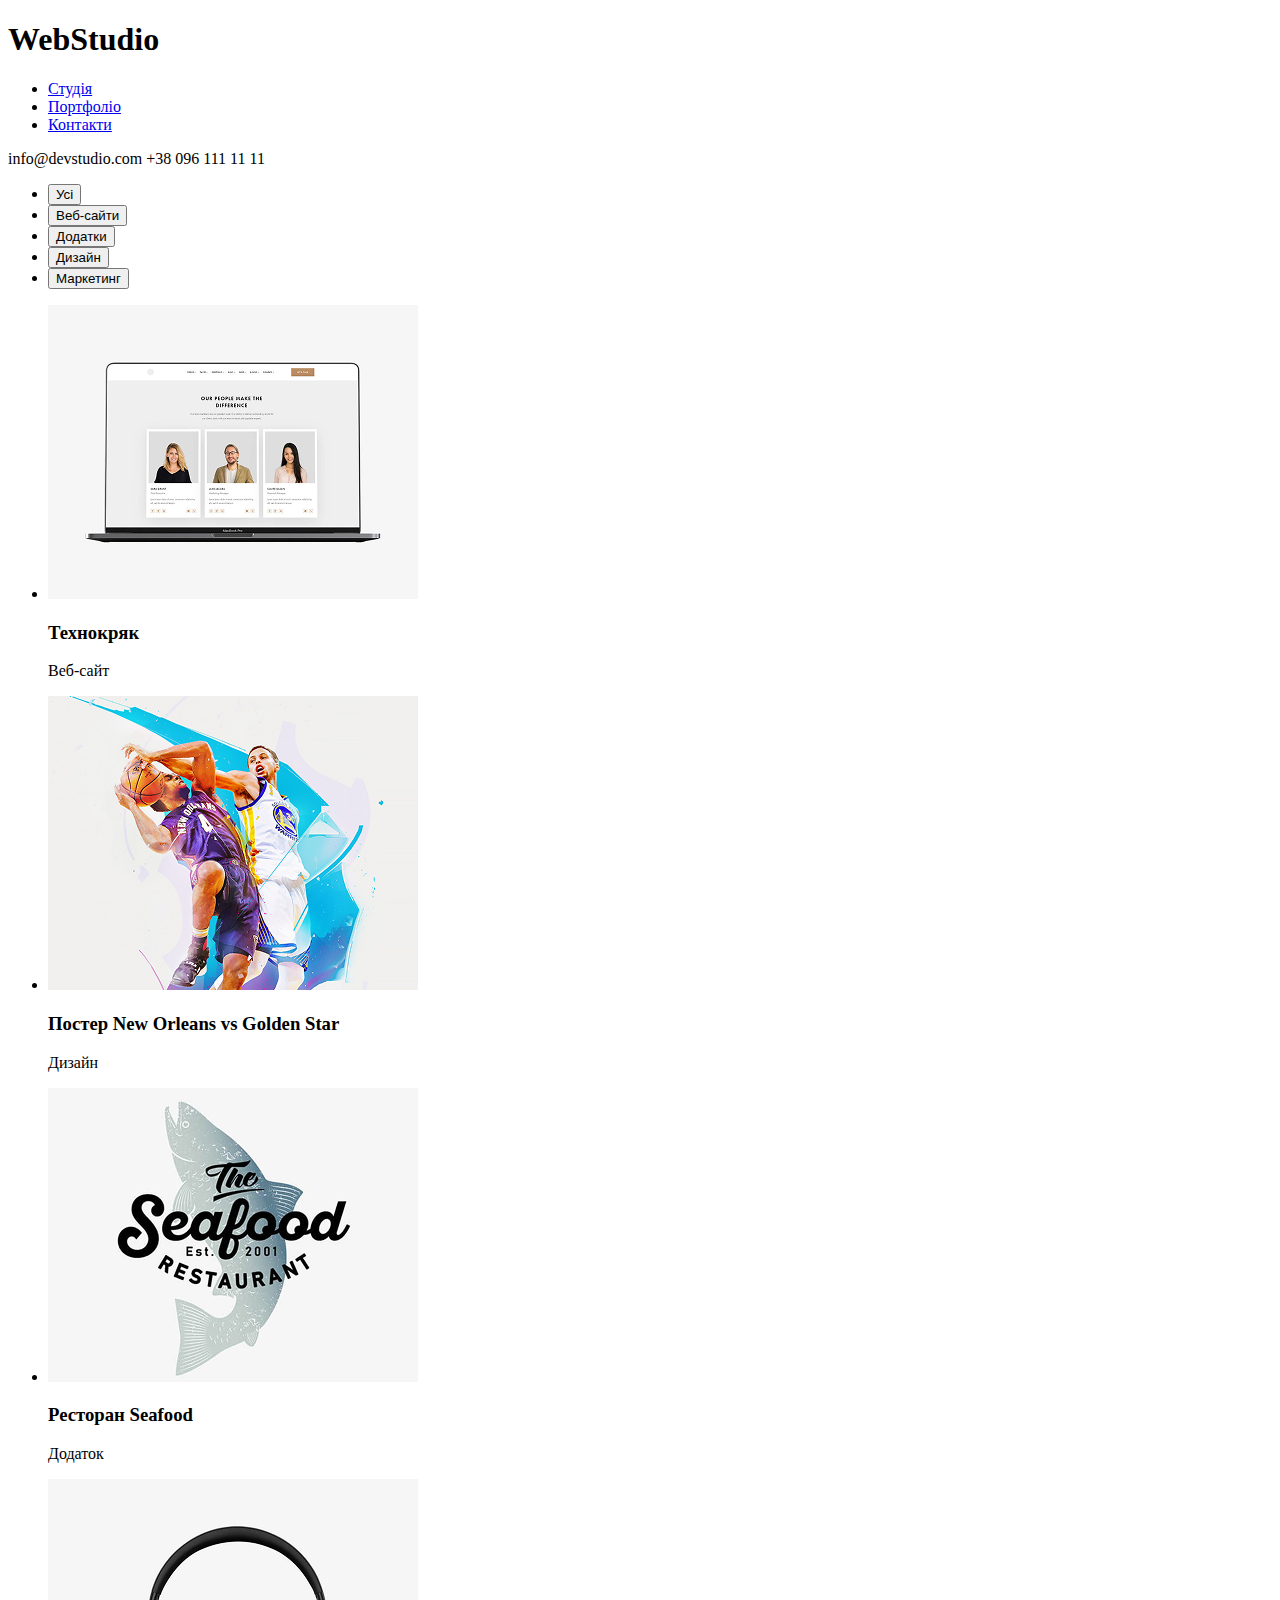
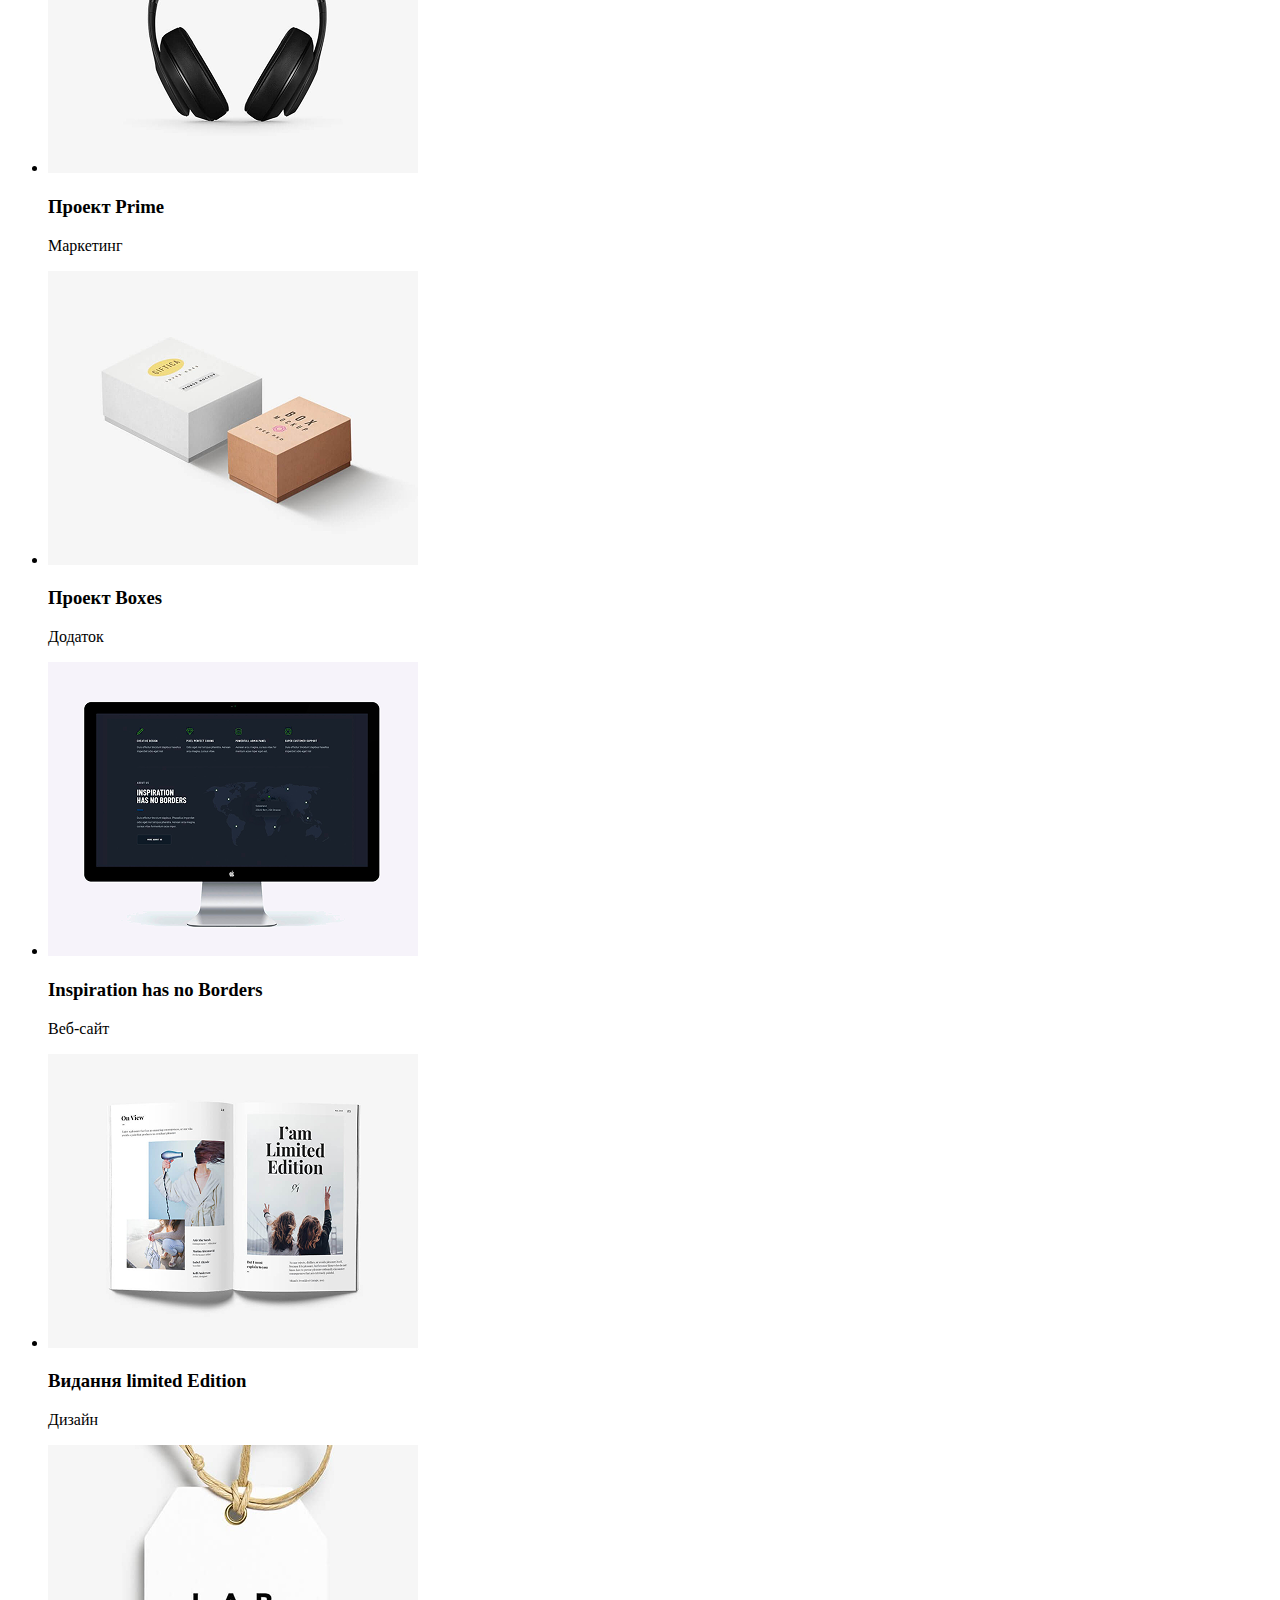
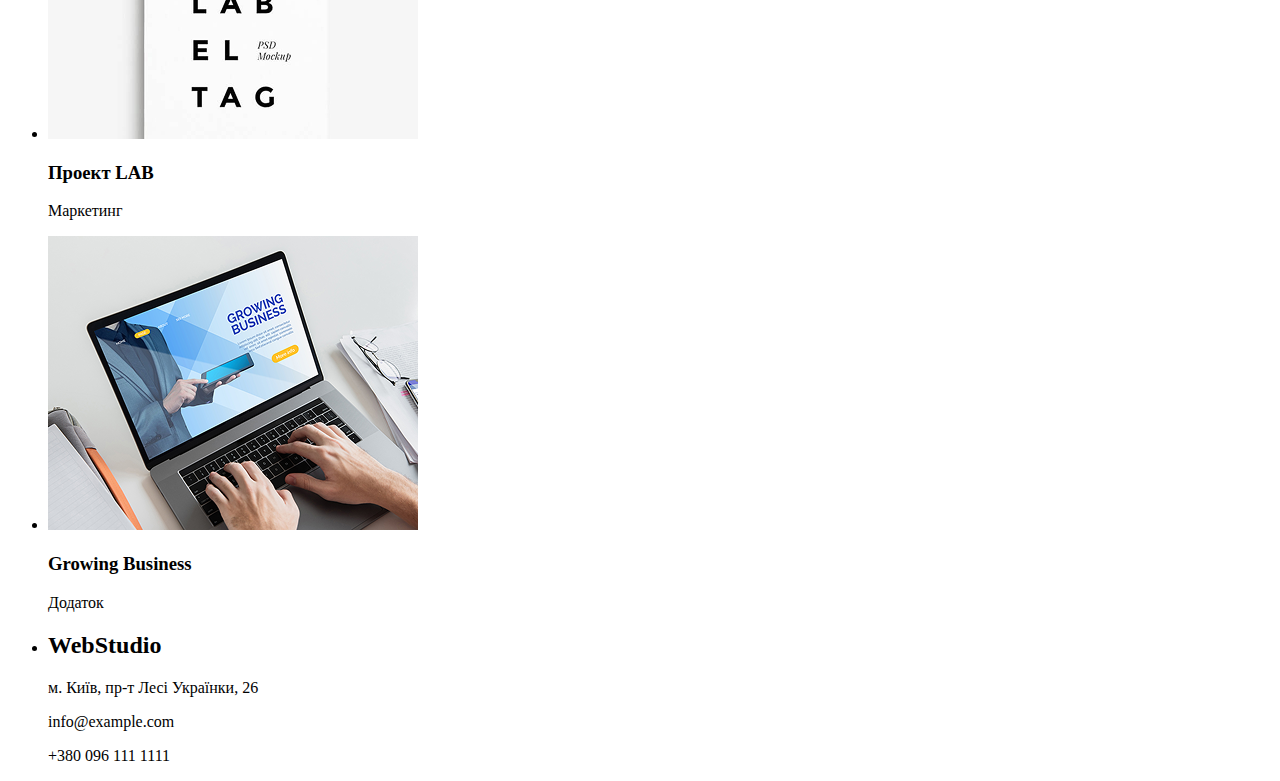
<file: Portfolio.html>
<!DOCTYPE html>
<html lang="en">
<head>
    <meta charset="UTF-8">
    <meta name="viewport" content="width=device-width, initial-scale=1.0">
    <title>Document</title>
</head>
<body>
    <header>
        <h1>WebStudio</h1>
        <nav>
            <ul>
                <li><a href="#">Студія</a></li>
                <li><a href="#">Портфоліо</a></li>
                <li><a href="#">Контакти</a></li>
            </ul>
        </nav>
        <p>info@devstudio.com            +38 096 111 11 11</p>
    </header>
    
    <main>
        <section>
            <ul>
                <li><button>Усі</button></li>
                <li><button>Веб-сайти</button></li>
                <li><button>Додатки</button></li>
                <li><button>Дизайн</button></li>
                <li><button>Маркетинг</button></li>
            </ul>
        </section>
        
        <section>
            <ul>
                <li>
                    <img src="/images/our-people-make-the (1).png" alt="Технокряк">
                    <h3>Технокряк</h3>
                    <p>Веб-сайт</p>
                </li>
                <li>
                    <img src="./images/backetball.png" alt="Постер">
                    <h3>Постер New Orleans vs Golden Star</h3>
                    <p>Дизайн</p>
                </li>
                <li>
                    <img src="./images/seafood.png" alt="Ресторан з рибою">
                    <h3>Ресторан Seafood</h3>
                    <p>Додаток</p>
                </li>
                <li>
                    <img src="/images/headphones.png" alt="Навушники">
                    <h3>Проект Prime</h3>
                    <p>Маркетинг</p>
                </li>
                <li>
                    <img src="/images/box.png" alt="Коробки">
                    <h3>Проект Boxes</h3>
                    <p>Додаток</p>
                </li>
                <li>
                    <img src="./images/inspiration.png" alt="Монітор">
                    <h3>Inspiration has no Borders</h3>
                    <p>Веб-сайт</p>
                </li>
                <li>
                    <img src="./images/i'm-limited-edition.png" alt="Книга">
                    <h3>Видання limited Edition</h3>
                    <p>Дизайн</p>
                </li>
                <li>
                    <img src="./images/labeltag.png" alt="Бірка LAB">
                    <h3>Проект LAB</h3>
                    <p>Маркетинг</p>
                </li>
                <li>
                    <img src="./images/growing.png" alt="Робота з ноутбуком">
                    <h3>Growing Business</h3>
                    <p>Додаток</p>
                </li>
            </ul>
        </section>
        <footer>
            <ul>
                <li>
                    <h2>Web<span>Studio</span></h2>
                    <p>м. Київ, пр-т Лесі Українки, 26</p>
                    <p>info@example.com</p>
                    <p>+380 096 111 1111</p>
                </li>
            </ul>
            
        </footer>
    </main>
</body>
</html>
</file>
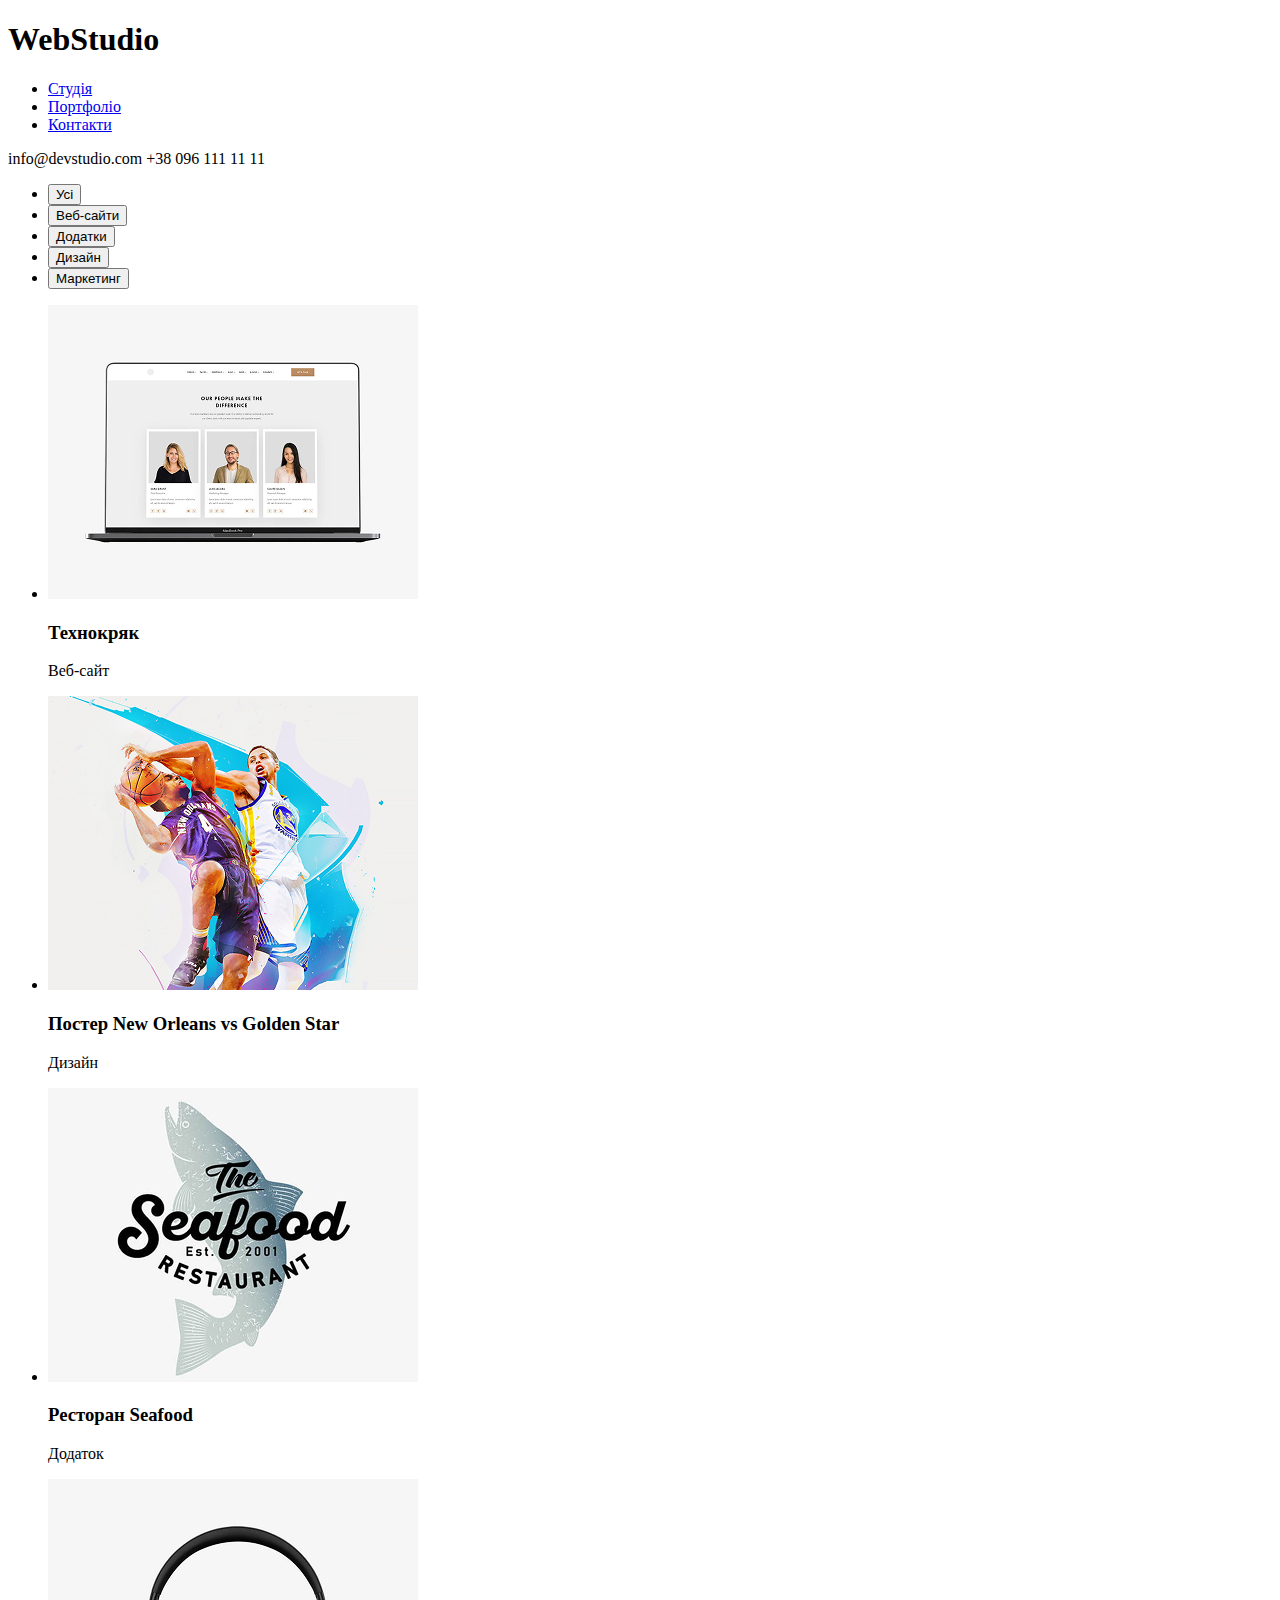
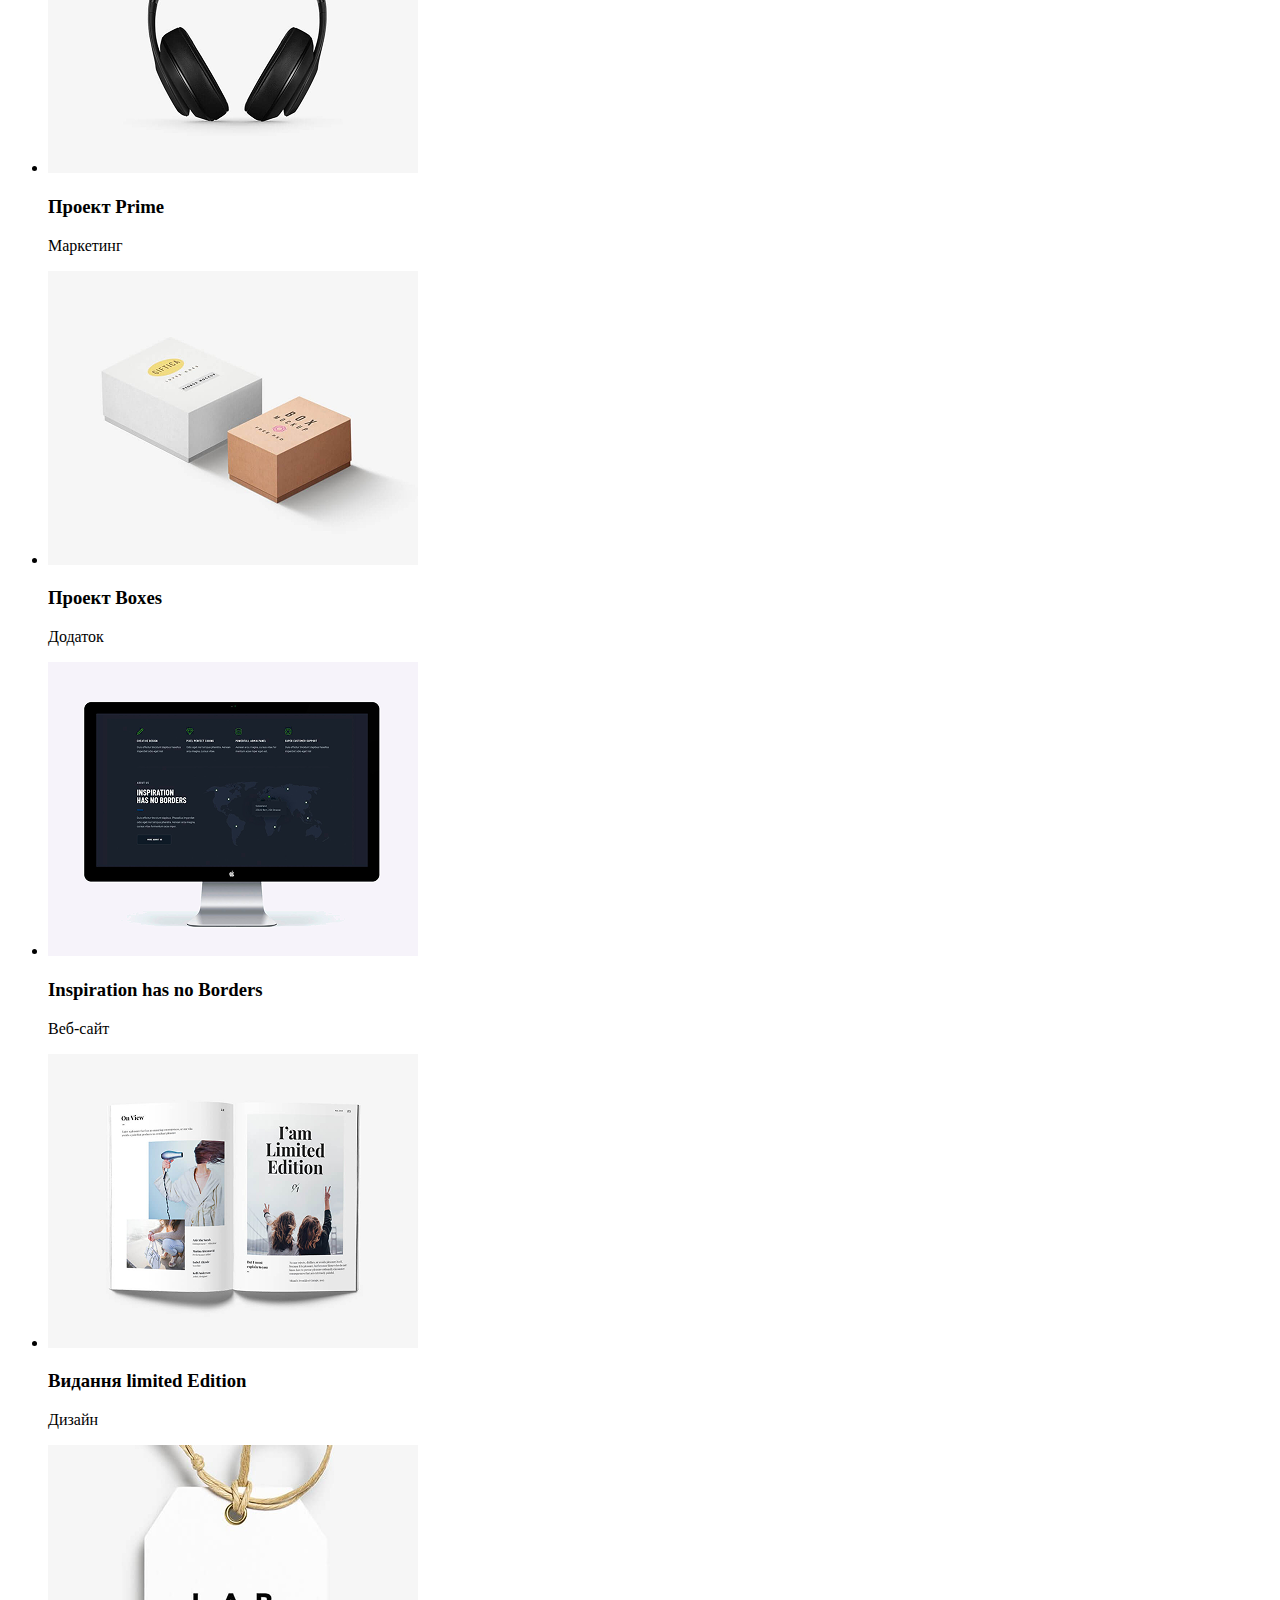
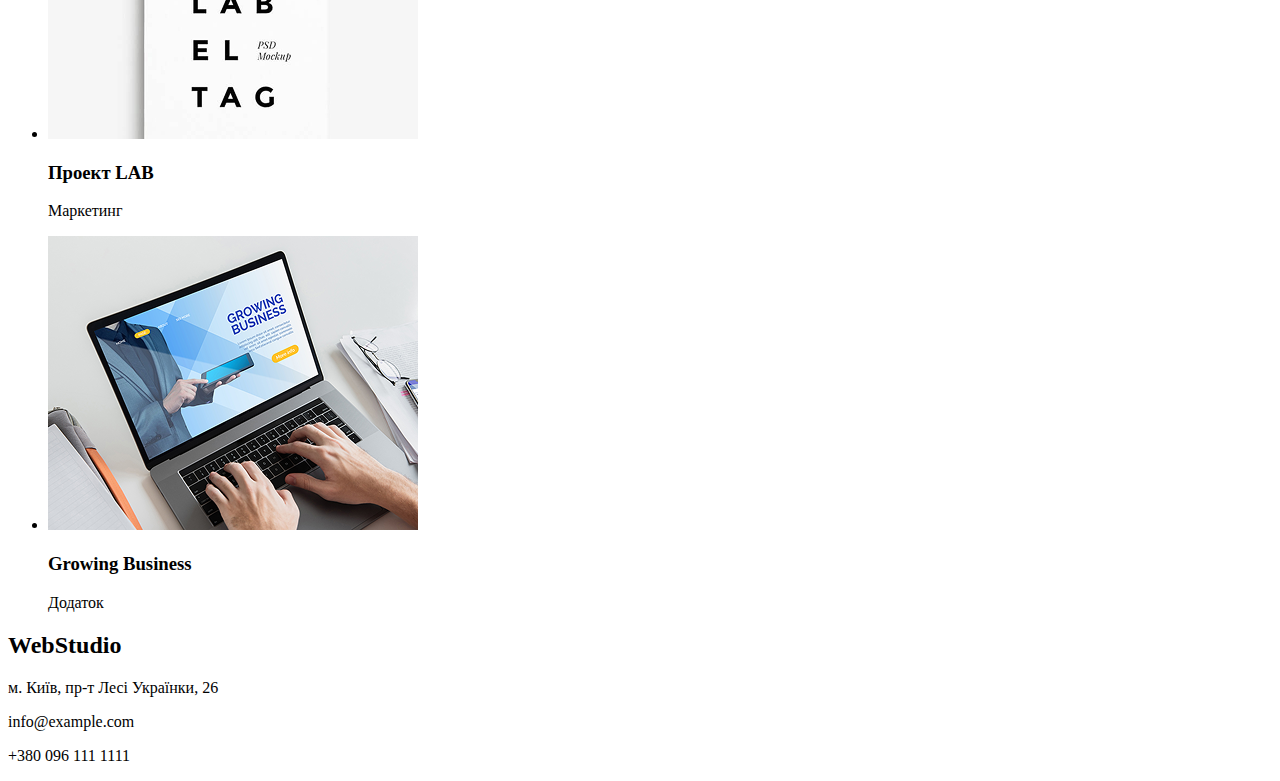
<file: п.html>
<!DOCTYPE html>
<html lang="en">
<head>
    <meta charset="UTF-8">
    <meta name="viewport" content="width=device-width, initial-scale=1.0">
    <link href="https://fonts.googleapis.com/css2?family=Roboto:wght@300;400;500;700&display=swap" rel="stylesheet">

    <link rel="stylesheet" href="css/style.css">
    <title>Document</title>
</head>
<body>
    <header>
        <h1>WebStudio</h1>
        <nav>
            <ul>
                <li><a href="#">Студія</a></li>
                <li><a href="portfolio.html">Портфоліо</a></li>
                <li><a href="#">Контакти</a></li>
            </ul>
        </nav>
        <p>info@devstudio.com            +38 096 111 11 11</p>
    </header>
    
    <main>
        <section>
            <ul>
                <li><button>Усі</button></li>
                <li><button>Веб-сайти</button></li>
                <li><button>Додатки</button></li>
                <li><button>Дизайн</button></li>
                <li><button>Маркетинг</button></li>
            </ul>
        </section>
        
        <section>
            <ul>
                <li>
                    <img src="/images/our-people-make-the (1).png" alt="Технокряк">
                    <h3>Технокряк</h3>
                    <p>Веб-сайт</p>
                </li>
                <li>
                    <img src="./images/backetball.png" alt="Постер">
                    <h3>Постер New Orleans vs Golden Star</h3>
                    <p>Дизайн</p>
                </li>
                <li>
                    <img src="./images/seafood.png" alt="Ресторан з рибою">
                    <h3>Ресторан Seafood</h3>
                    <p>Додаток</p>
                </li>
                <li>
                    <img src="./images/headphones.png" alt="Навушники">
                    <h3>Проект Prime</h3>
                    <p>Маркетинг</p>
                </li>
                <li>
                    <img src="./images/box.png" alt="Коробки">
                    <h3>Проект Boxes</h3>
                    <p>Додаток</p>
                </li>
                <li>
                    <img src="./images/inspiration.png" alt="Монітор">
                    <h3>Inspiration has no Borders</h3>
                    <p>Веб-сайт</p>
                </li>
                <li>
                    <img src="./images/i'm-limited-edition.png" alt="Книга">
                    <h3>Видання limited Edition</h3>
                    <p>Дизайн</p>
                </li>
                <li>
                    <img src="./images/labeltag.png" alt="Бірка LAB">
                    <h3>Проект LAB</h3>
                    <p>Маркетинг</p>
                </li>
                <li>
                    <img src="./images/growing.png" alt="Робота з ноутбуком">
                    <h3>Growing Business</h3>
                    <p>Додаток</p>
                </li>
            </ul>
        </section>
        <footer>
                    <h2>Web<span>Studio</span></h2>
                    <p>м. Київ, пр-т Лесі Українки, 26</p>
                    <p>info@example.com</p>
                    <p>+380 096 111 1111</p>

        </footer>
    </main>
</body>
</html>
</file>
<file: css/style.css>
:root {
  --text-color: #212121;
  --title-color: #ffffff;
  --subtext-color: #757575;
  --bg-color: #2f303a;
  --subtitle-color: #2196f3;
  --text2-color: #000;
}

.container {
  width: 1200px;
  outline: solid red;
  margin: 0 auto;
  padding-left: 15px;
  padding-right: 15px;
  padding-left: 15px;
  padding-right: 15px;
}

.header {
  padding-top: 25px;
  padding-bottom: 25px;
}

.header-title {
  color: var(--text2-color);
  font-family: Raleway;
  font-size: 26px;
  font-style: normal;
  font-weight: 700;
  line-height: normal;
  letter-spacing: 0.78px;
}

.header-span {
  color: var(--subtitle-color);
  font-family: Raleway;
  font-size: 26px;
  font-style: normal;
  font-weight: 700;
  line-height: normal;
  letter-spacing: 0.78px;
}

.header-link:hover {
  color: var(--subtitle-color);
  font-family: Roboto;
  font-size: 14px;
  font-style: normal;
  font-weight: 500;
  line-height: normal;
  letter-spacing: 0.28px;
}

.header-link {
  color: var(--text-color);
  font-family: Roboto;
  font-size: 14px;
  font-style: normal;
  font-weight: 500;
  line-height: normal;
  letter-spacing: 0.28px;
}

.header-mail {
  color: var(--subtitle-color);
  font-family: Roboto;
  font-size: 14px;
  font-style: normal;
  font-weight: 500;
  line-height: normal;
  letter-spacing: 0.28px;
}

.header-tel {
  color: var(--subtext-color);
  font-family: Roboto;
  font-size: 14px;
  font-style: normal;
  font-weight: 500;
  line-height: normal;
  letter-spacing: 0.28px;
}

.decision {
  padding-top: 200px;
  padding-bottom: 200px;
}

.decision-title {
  color: var(--title-color);
  text-align: center;
  font-family: Roboto;
  font-size: 44px;
  font-style: normal;
  font-weight: 900;
  line-height: 60px;
  letter-spacing: 2.64px;
  text-transform: uppercase;
  width: 696px;
  flex-shrink: 0;
}

.decision-button {
  color: var(--title-color);
  text-align: center;
  font-family: Roboto;
  font-size: 16px;
  font-style: normal;
  font-weight: 700;
  line-height: 30px;
  letter-spacing: 0.96px;
  border-radius: 4px;
  background: var(--subtitle-color);
  box-shadow: 0px 4px 4px 0px rgba(0, 0, 0, 0.15);
  width: 216px;
  height: 50px;
  flex-shrink: 0;
}

.decision {
  background: var(--bg-color);

}

.details {
  padding-top: 94px;
  padding-bottom: 94px;
}

.details-title {
  color: var(--text-color);
  font-family: Roboto;
  font-size: 14px;
  font-style: normal;
  font-weight: 700;
  line-height: normal;
  letter-spacing: 0.42px;
  text-transform: uppercase;
  width: 270px;
}

.details-text {
  color: var(--subtext-color);
  font-family: Roboto;
  font-size: 14px;
  font-style: normal;
  font-weight: 400;
  line-height: 24px;
  letter-spacing: 0.42px;
  width: 270px;
  height: 72px;
  flex-shrink: 0;
}

.doing {
  padding-top: 94px;
  padding-bottom: 94px;
}

.doing-title {
  color: var(--text-color);
  text-align: center;
  font-family: Roboto;
  font-size: 36px;
  font-style: normal;
  font-weight: 700;
  line-height: normal;
  letter-spacing: 1.08px;
}

.doing-photo {
  width: 370px;
  height: 294px;
  flex-shrink: 0;
  background: url(<path-to-image>) lightgray 50% / cover no-repeat;
}

.team {
  padding-top: 94px;
  padding-bottom: 94px;
  padding-bottom: 124px;
}

.team-title {
  color: var(--text-color);
  text-align: center;
  font-family: Roboto;
  font-size: 36px;
  font-style: normal;
  font-weight: 700;
  line-height: normal;
  letter-spacing: 1.08px;
}

.team-photo {
  width: 270px;
  height: 260px;
  flex-shrink: 0;
  background: url(<path-to-image>) lightgray -86.437px -3.457px / 196.208% 136.002% no-repeat;
}

.team-subtitle {
  color: var(--text-color);
  text-align: center;
  font-family: Roboto;
  font-size: 16px;
  font-style: normal;
  font-weight: 500;
  line-height: normal;
  letter-spacing: 0.48px;
}

.team-text {
  color: var(--subtext-color);
  text-align: center;
  font-family: Roboto;
  font-size: 16px;
  font-style: normal;
  font-weight: 400;
  line-height: normal;
  letter-spacing: 0.48px;
}

.footer {
  background: var(--bg-color);
  padding-top: 60px;
  padding-bottom: 60px;
}

.footer-title {
  color: var(--title-color);
  font-family: Raleway;
  font-size: 26px;
  font-style: normal;
  font-weight: 700;
  line-height: normal;
  letter-spacing: 0.78px;
}

.footer-span {
  color: var(--subtitle-color);
  font-family: Raleway;
  font-size: 26px;
  font-style: normal;
  font-weight: 700;
  line-height: normal;
  letter-spacing: 0.78px;
}

.foooter-address {
  color: var(--title-color);
  font-family: Roboto;
  font-size: 14px;
  font-style: normal;
  font-weight: 400;
  line-height: 24px;
  letter-spacing: 0.42px;
  width: 231px;
  height: 21px;
  flex-shrink: 0;
}

.footer-mail {
  color: rgba(255, 255, 255, 0.6);
  font-family: Roboto;
  font-size: 14px;
  font-style: normal;
  font-weight: 400;
  line-height: 24px;
  letter-spacing: 0.42px;
  width: 136px;
  height: 21px;
  flex-shrink: 0;
}

.footer-tel {
  color: rgba(255, 255, 255, 0.6);
  font-family: Roboto;
  font-size: 14px;
  font-style: normal;
  font-weight: 400;
  line-height: 24px;
  letter-spacing: 0.42px;
  width: 231px;
  height: 21px;
  flex-shrink: 0;
}

.button {
  padding-top: 94px;
}

.button-btn {
  border-radius: 4px;
  background: var(--subtitle-color);


  box-shadow: 0px 3px 1px 0px rgba(0, 0, 0, 0.1),
    0px 1px 2px 0px rgba(0, 0, 0, 0.08), 0px 2px 2px 0px rgba(0, 0, 0, 0.12);
  width: 73px;
  height: 38px;
  flex-shrink: 0;
  color: var(--title-color);
  text-align: center;
  font-family: Roboto;
  font-size: 16px;
  font-style: normal;
  font-weight: 500;
  line-height: 26px;
  letter-spacing: 0.48px;
}

.button-buttton {
  color: var(--text-color);
  text-align: center;
  font-family: Roboto;
  font-size: 16px;
  font-style: normal;
  font-weight: 500;
  line-height: 26px;
  letter-spacing: 0.48px;
}

.list {
  padding-top: 50px;
  padding-bottom: 94px;
}

.list-photo {
  width: 370px;
  height: 294px;
  flex-shrink: 0;
  background: url(<path-to-image>) lightgray 50% / cover no-repeat;
}

.list-title {
  color: var(--text-color);
  font-family: Roboto;
  font-size: 18px;
  font-style: normal;
  font-weight: 700;
  line-height: 36px;
  letter-spacing: 1.08px;
  width: 322px;
}

.list-subtitle {
  color: var(--subtext-color);
  font-family: Roboto;
  font-size: 16px;
  font-style: normal;
  font-weight: 400;
  line-height: 30px;
  letter-spacing: 0.48px;
  width: 322px;
}
</file>
